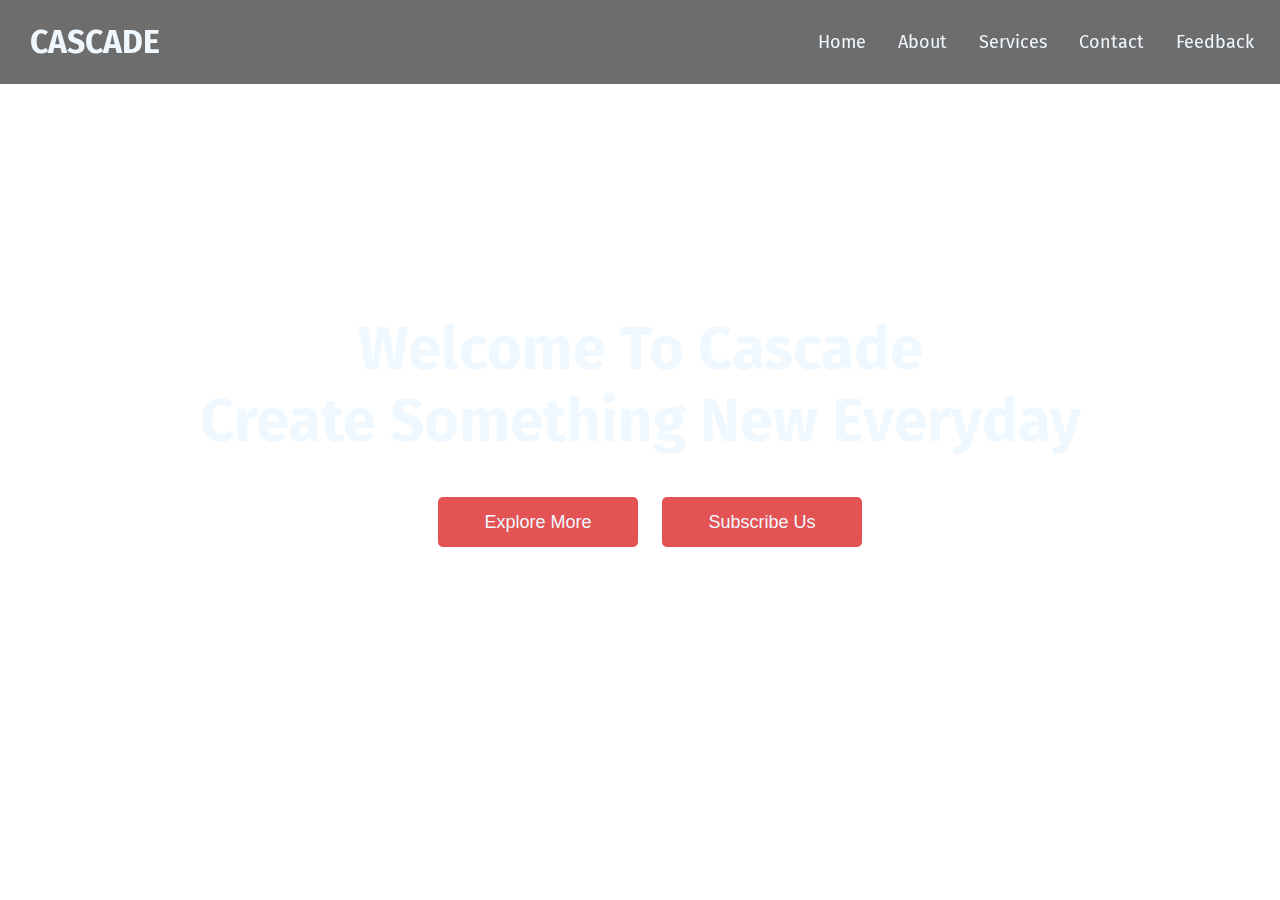
<file: index.html>
<!DOCTYPE html>
<html lang="en">
<head>
    <meta charset="UTF-8">
    <meta name="viewport" content="width=device-width, initial-scale=1.0">
    <link rel="stylesheet" href="style.css">
    <link rel="icon" type="image/x-icon" href="https://cdn-icons-png.flaticon.com/512/732/732190.png">
    <title>cascade</title>
</head>
<body>

    <header>
        <nav class="nav">
            <p id="logo">CASCADE</p>
            <ul id = "nav-ul">
                <li>Home</li>
                <li>About</li>
                <li>Services</li>
                <li>Contact</li>
                <li>Feedback</li>
            </ul>
        </nav>
    </header>

<!--background image-->    
 <div id = "back-img" class="con">
    <!------------------center text---------------->
    <div class="text">
        <p>Welcome To Cascade<br>Create Something New Everyday</p>
    </div>
    <div class="button">
        <button class="btn">Explore More</button>
        <button class="btn">Subscribe Us</button>
    </div>
 </div>
 
 
 
</body>
</html>

<!-- <script>
	console.log(document)
</script> -->
</file>
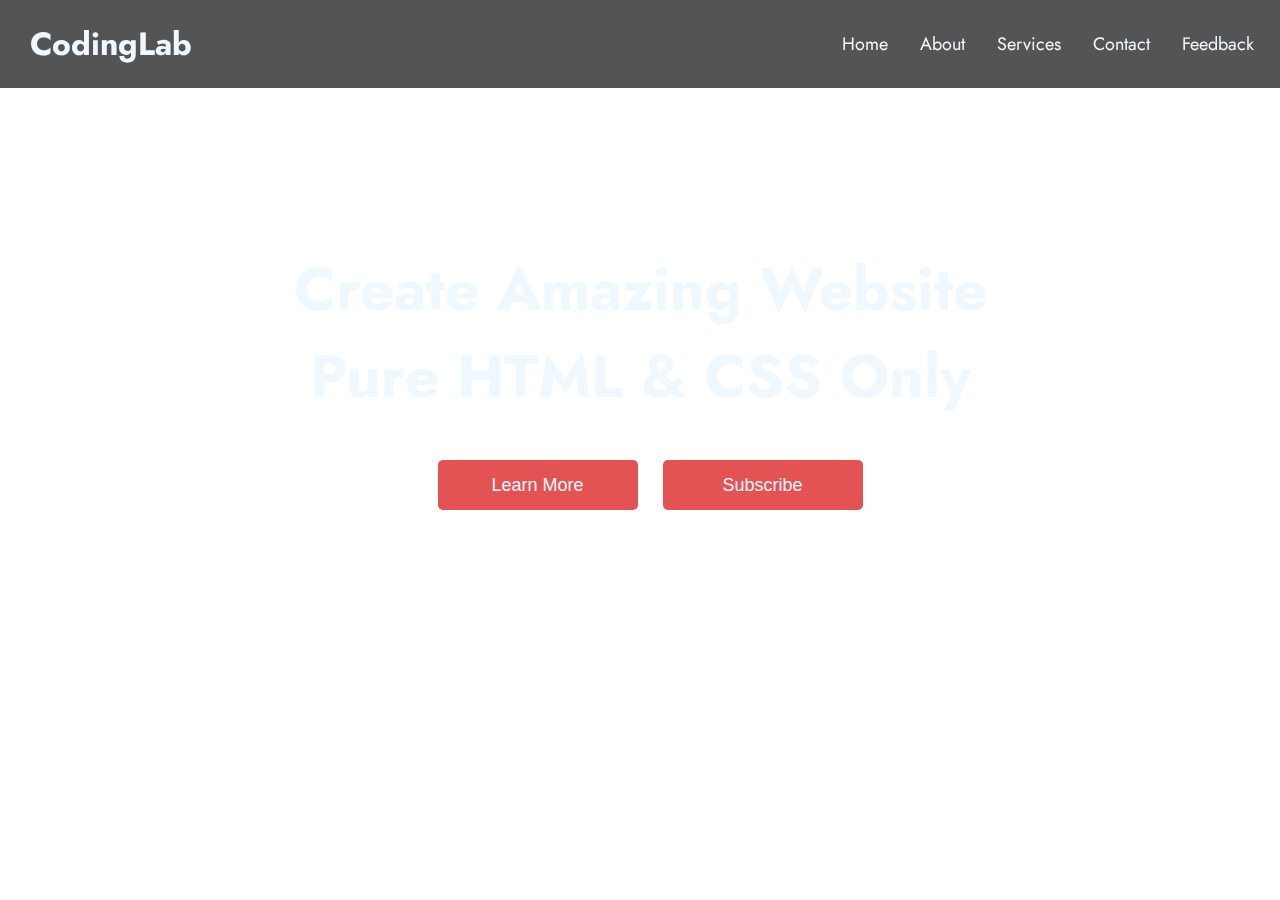
<file: index2.html>
<!DOCTYPE html>
<html lang="en">
<head>
    <meta charset="UTF-8">
    <meta name="viewport" content="width=device-width, initial-scale=1.0">
    <link rel="stylesheet" href="style2.css">
   
    <title>codinglab</title>
</head>
<body>

    <header>
        <nav class="nav">
            <p id="logo">CodingLab</p>
            <ul id = "nav-ul">
                <li>Home</li>
                <li>About</li>
                <li>Services</li>
                <li>Contact</li>
                <li>Feedback</li>
            </ul>
        </nav>
    </header>

<!--background image-->    
 <div id = "back-img" class="con">
    <!------------------center text---------------->
    <div class="text">
        <p>Create Amazing Website<br>Pure HTML & CSS Only</p>
    </div>
    <div class="button">
        <button class="btn">Learn More</button>
        <button class="btn">Subscribe</button>
    </div>
 </div>
 
 
 
</body>
</html>
</file>
<file: style.css>
@import url('https://fonts.googleapis.com/css2?family=Fira+Sans:wght@300;400&display=swap');


*{
    margin: 0;
    padding: 0;
    box-sizing: border-box;
   
}

body{
    font-family: 'Fira Sans', sans-serif;
}

#back-img{
    background-image: url("https://images.unsplash.com/photo-1467810563316-b5476525c0f9?ixlib=rb-4.0.3&ixid=M3wxMjA3fDB8MHxwaG90by1wYWdlfHx8fGVufDB8fHx8fA%3D%3D&auto=format&fit=crop&w=1169&q=80");
    background-size: 100%;
    height: 100vh;   
}

.nav{
  background-color: #04040494;
  top:0;
  left: 0;
  position: fixed;
  display: flex;
  justify-content: space-between;
  width: 100%;
  align-items: center;
  padding: 15px 10px;
}

#nav-ul{
    display: flex; 
}

ul > li{
    color: aliceblue;
    font-size:large;
    list-style: none;
    padding: 1rem;

}
ul > li:hover{
    background-color: rgba(223, 58, 58, 0.719);
    border-radius: 5px;
}

#logo{
    color: aliceblue;
    font-weight: bolder;
    font-size: xx-large;
    margin-left: 20px;
}

.con{
    display: flex;
    justify-content: center;
    align-items: center;
    flex-direction: column;
}

.text{
    /* margin-top: 50px; */
    color: aliceblue;
    display: flex;
    justify-content: center;
    font-size: 60px;
    font-weight: bolder;
    text-align: center;
}
.button{
    margin: 40px;
}

.btn{
    background-color: rgba(223, 58, 58, 0.87);
    color: aliceblue;
    border: none;
    margin-left: 20px;
    border-radius: 5px;
    width: 200px;
    height: 50px;
    font-size: 18px;     
}
</file>
<file: style2.css>
@import url('https://fonts.googleapis.com/css2?family=Fira+Sans:wght@300;400&family=Jost:wght@300;400&display=swap');


*{
    margin: 0;
    padding: 0;
    box-sizing: border-box;
   
}

body{
    /* font-family: 'Fira Sans', sans-serif; */
    font-family: 'Jost', sans-serif;
}

#back-img{
    background-image: url("https://images.unsplash.com/photo-1515197304934-f95872d7156f?ixlib=rb-4.0.3&ixid=M3wxMjA3fDB8MHxwaG90by1wYWdlfHx8fGVufDB8fHx8fA%3D%3D&auto=format&fit=crop&w=1170&q=80");
    background-size: 100%;
    height: 796px;
    background-repeat: no-repeat;
   
}

.nav{
  background-color: #0e0e0eb5;
  top:0;
  left: 0;
  position: fixed;
  display: flex;
  justify-content: space-between;
  width: 100%;
  align-items: center;
  padding: 15px 10px;
}

#nav-ul{
    display: flex; 
}

ul > li{
    color: aliceblue;
    font-size:large;
    list-style: none;
    padding: 1rem;

}
ul > li:hover{
    /* background-color: rgba(223, 58, 58, 0.719);
    border-radius: 5px; */
    bottom: 10px;
  opacity: 1;
  border-bottom: 1px solid rgba(223, 58, 58, 0.719);
}

#logo{
    color: aliceblue;
    font-weight: bolder;
    font-size: xx-large;
    margin-left: 20px;
}

.con{
    display: flex;
    justify-content: center;
    align-items: center;
    flex-direction: column;
   
}

.text{
    /* margin-top: 50px; */
    color: aliceblue;
    display: flex;
    justify-content: center;
    font-size: 60px;
    font-weight: bolder;
    text-align: center;
}

/* meia query */
@media(max-width: 810px) {
   .text{
    font-size: 40px;
   } 
}


.button{
    margin: 40px;
}

.btn{
    background-color: rgba(223, 58, 58, 0.87);
    color: aliceblue;
    border: none;
    margin-left: 20px;
    border-radius: 5px;
    width: 200px;
    height: 50px;
    font-size: 18px;     
}
</file>
